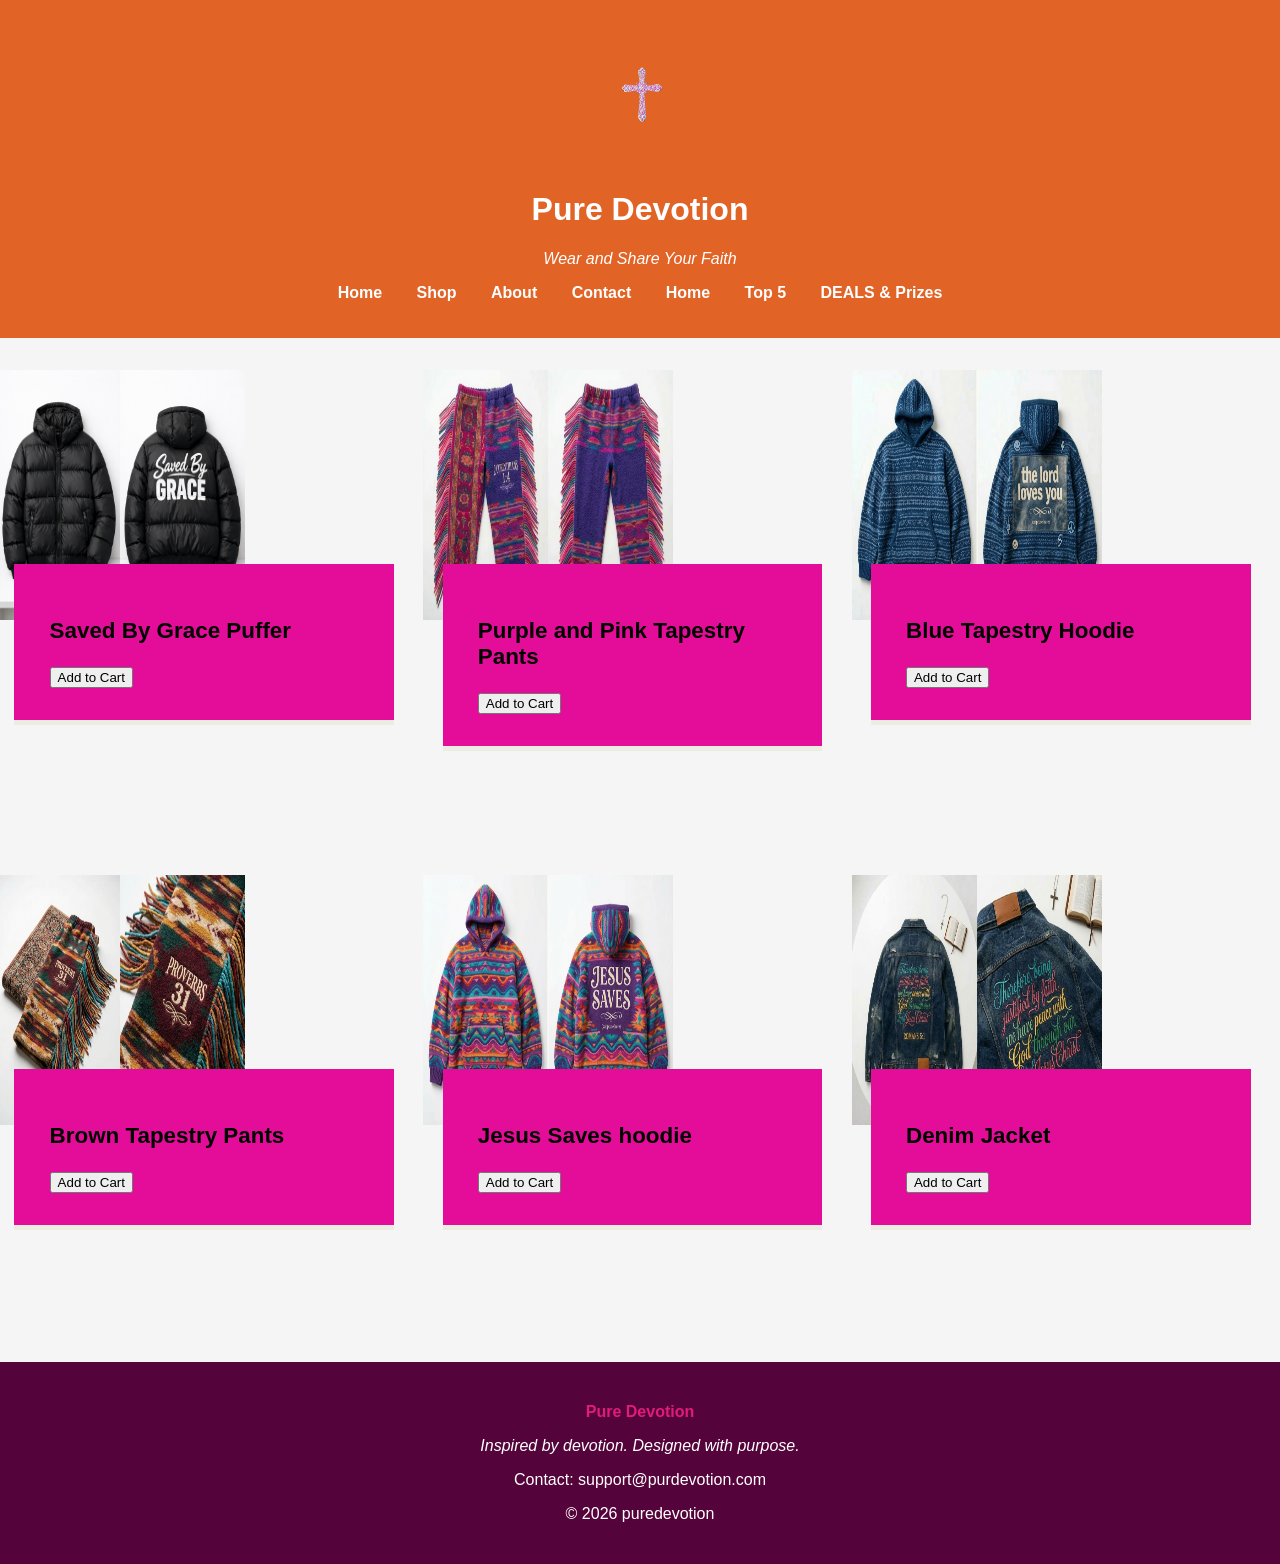
<file: htmlpage.html>
<!DOCTYPE html>
<html lang="en">
        <head>
        <meta charset="UTF-8">
                   <title>Limited Addition Pieces</title>
              <link rel="stylesheet" href="styles2.css">
              <html>
                <body>
    <style>

body{
font-family:Arial;
margin:0;
background:#f5f5f5;
}

/* HEADER */

header{
background:rgb(225, 100, 38);
color:white;
padding:20px;
text-align:center;
}

nav ul{
list-style:none;
padding:0;
}

nav li{
display:inline;
margin:15px;
}

nav a{
color:white;
text-decoration:none;
font-weight:bold;
}
</style>
<header>
    <img src="Images2/2 copy.png" alt="Pure Devotion Logo" class="logo">

<h1><b>Pure Devotion</b></h1>

<p><i>Wear and Share Your Faith</i></p>

<nav>
<ul>
<li><a href="index.html">Home</a></li>
<li><a href="Shop.html">Shop</a></li>
<li><a href="about.html">About</a></li>
<li><a href="contact.html">Contact</a></li>
<li><a href="materialize.html">Home</a></li>
<li><a href="htmlpage.html">Top 5</a></li>
<li><a href="jquery.html">DEALS & Prizes</a></li>


</ul>
</nav>

</header>
            
<div class="row">
    <div class="one-third"><img src="Images2/ChatGPT Image Mar 14, 2026, 02_38_44 PM copy.png" Height="250" Width="250" alt="Soil Image" ><br />
        <div class="image-card-caption">
            <p style="font-family: proxima-nova,sans-serif; font-size: 1.4em;"><strong>Saved By Grace Puffer</strong></p>
            <button onclick="addToCart('Saved By Grace Puffer')">Add to Cart</button>
        </div>
   </div>
    <div class="one-third"><img src="Images2/Gemini_Generated_Image_291jch291jch291j copy.png" Height="250" Width="250" alt="Soil Image" /><br />
        <div class="image-card-caption">
            <p style="font-family: proxima-nova,sans-serif; font-size: 1.4em;"><strong>Purple and Pink Tapestry Pants </strong></p>
             <button onclick="addToCart('Purple and Pink Tapestry Pants')">Add to Cart</button>
    </div>
    </div>
    <div class="one-third"><img src="Images2/Gemini_Generated_Image_4141184141184141 copy.png" Height="250" Width="250" alt="Soil Image" ><br />
        <div class="image-card-caption">
            <p style="font-family: proxima-nova,sans-serif; font-size: 1.4em;"><strong>Blue Tapestry Hoodie </strong></p>
            <button onclick="addToCart('Blue Tapestry Hoodie')">Add to Cart</button>
        </div>
    </div>
</div>
<div class="row">
    <div class="one-third"><img src="Images2/Gemini_Generated_Image_b7sbbb7sbbb7sbbb (1) copy.png" Height="250" Width="250" alt="Soil Image" ><br />
        <div class="image-card-caption">
            <p style="font-family: proxima-nova,sans-serif; font-size: 1.4em;"><strong>Brown Tapestry Pants </strong></p>
                        <button onclick="addToCart('Brown Tapestry Pants')">Add to Cart</button>

        </div>
   </div>
    <div class="one-third"><img src="Images2/Gemini_Generated_Image_m63kwpm63kwpm63k copy.png" Height="250" Width="250" alt="Soil Image" /><br />
        <div class="image-card-caption">
            <p style="font-family: proxima-nova,sans-serif; font-size: 1.4em;"><strong>Jesus Saves hoodie </strong></p>
                                    <button onclick="addToCart('Jesus Saves hoodie')">Add to Cart</button>

    </div>
    </div>
    <div class="one-third"><img src="Images2/Gemini_Generated_Image_7zd42e7zd42e7zd4 copy.png" Height="250" Width="250" alt="Soil Image" ><br />
        <div class="image-card-caption">
            <p style="font-family: proxima-nova,sans-serif; font-size: 1.4em;"><strong>Denim Jacket</strong></p>
                                                <button onclick="addToCart('Denim Jacket')">Add to Cart</button>

        </div>
    </div>
  </div>
<footer>

<p><b>Pure Devotion</b></p>

<p><i>Inspired by devotion. Designed with purpose.</i></p>

<p>Contact: support@purdevotion.com</p>

<p>© 2026 puredevotion</p>

</footer>
<script>

function addToCart(productName){
alert(productName + " added to cart!");
}

    </script>


</body>
</html>
</file>
<file: styles2.css>
:root{
--brand-blue:#f27333; /* CHANGED from blue to orange */
--brand-pink:#e01b7a;
--dark:#55043b;
--light:#f6f6f6;
--white:#ffffff;
}
.logo{
width:140px;
height:auto;
display:block;
margin:10px auto;
}

.row {
	display: flex;
	flex-flow: row wrap;
	align-items: flex-start;
    flex-direction: row;
    margin-left: -0.3rem;
}

.quarter {
    position: relative; 
	flex: 25%;
	max-width: 23%;
	margin: 0.5% 1% 0.5% 0;
}

.half {
	flex: 50%;
	max-width: 45%;
	padding: 2.5% 5% 2.5% 0;
}
.one-third {
	flex: 33.33%;
	max-width: 28.33%;
	padding: 2.5% 5% 2.5% 0;
}

.two-thirds {
	flex: 66.66%;
	max-width: 61.66%;
	padding: 2.5% 5% 2.5% 0;
}

@media (max-width: 1060px) {
	.half, .one-third, .two-thirds {
		flex: 100%; 
		max-width: 100% !important;
        padding: 0.5rem;
	}
    
    .quarter {
        flex: 50%;
        max-width: 45%;
        padding: 2.5% 5% 2.5% 0;
    }
    
    .row {
        margin-left: 0rem;
    }
}

@media screen and (max-width:700px) {
    .quarter {
        flex: 100%; 
		max-width: 100% !important;
    }
}


.image-card-container {
    margin-right: auto;
    margin-left: auto;
    display: -webkit-box;
    display: -ms-flexbox;
    display: flex;
    -webkit-box-orient: horizontal;
    -webkit-box-direction: normal;
    -ms-flex-flow: row wrap;
    flex-flow: row wrap;
  }
  
  .image-card {
      position: relative;
    flex: 88%;
    max-width: 88%;
    min-width: 0;
    padding: 1rem 0rem;
    margin: 0% 9% 0% 3%;
  }
  
  @media (min-width: 1060px) {
  .image-card {
      flex: 38%;
      max-width: 38%;
      margin: 0% 6% 0% 3%;
      padding-bottom: 40px;
  }
    
    .image-card:first-child {
      margin-right: 7%;
    }
  }
  
  .image-card img {
      height: 200px;
      width: 100%;
      object-fit: cover;
      display: block;
      max-width: 100% !important;
  }
  
  @media screen and (min-width: 425px) {
    .image-card img {
        height: 250px;
    }
  }
    
    @media screen and (min-width: 1060px) {
    .image-card img {
        height: 313px;
  }
  }
  
  .image-card-caption {
      background-color: #e40d99;
      width: 88%;
      position: relative;
      top: -25px;
      left: calc(5% + 1px);
      border-bottom: 5px solid #edece2;
      padding: 2rem 2.2rem;
  }
  
  .image-card-caption h3 {
      font-weight: 700;
      padding-top: 0rem;
      margin-top: 0rem;
      font-size: 1.8rem;
      line-height: 2.2rem;
  }
  
    @media screen and (min-width: 1060px) {
      .image-card-caption h3 {
          padding-top: 0;
          margin-top: 0.5rem;
      }
      
  }
  
    .image-card-caption {
        width: 85%;
        top: -60px;
    }
    .cards {
        display: flex;
        flex-wrap: wrap;
        align-items: stretch;
      }
      .card {
        width: 200px;
        margin: 10px;
        border: 1px solid #ccc;
        box-shadow: 2px 2px 6px 0px  rgba(0,0,0,0.3);
      } 
      .card img {
        max-width: 100%;
      }
      .card .text {
        padding: 0 20px 20px;
      }
      .card .text > button {
        background: gray;
        border: 0;
        color: white;
        padding: 10px;
        width: 100%;
        }
      .card:nth-child(1) {
        width: 420px;
      }
      footer{
background:var(--dark);
color:white;
text-align:center;
padding:25px;
margin-top:40px;
}

footer b{
color:var(--brand-pink);
}
</file>
